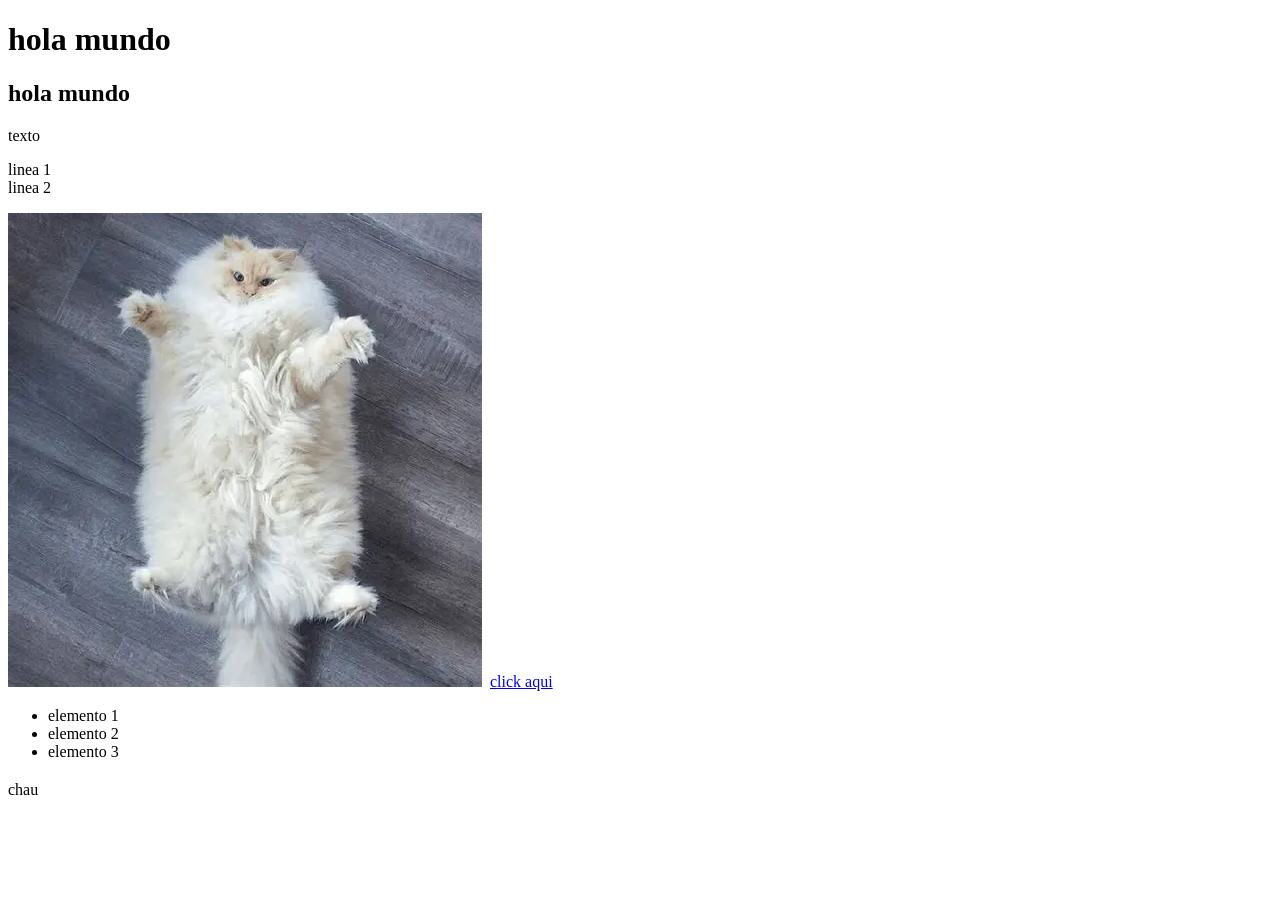
<file: index.html>
<!DOCTYPE html>
<html lang="en">
<head>
    <meta charset="UTF-8">
    <meta name="viewport" content="width=device-width, initial-scale=1.0">
    <title>mi pagina</title>
</head>
<body>
    <h1>hola mundo</h1>
    <h2>hola mundo</h2>
    <p>texto</p>
    <p>linea 1<br>linea 2</p>
    <img src="img/gatardo.jpg">
    <img> <a href="https://github.com">click aqui</a>
    <ul>
        <li>elemento 1</li>
        <li>elemento 2</li>
        <li>elemento 3</li>
    </ul>
    <p style="color: lightpink;font-size:20px;font-family: cursive;"></p>chau

</body>
</html>
</file>
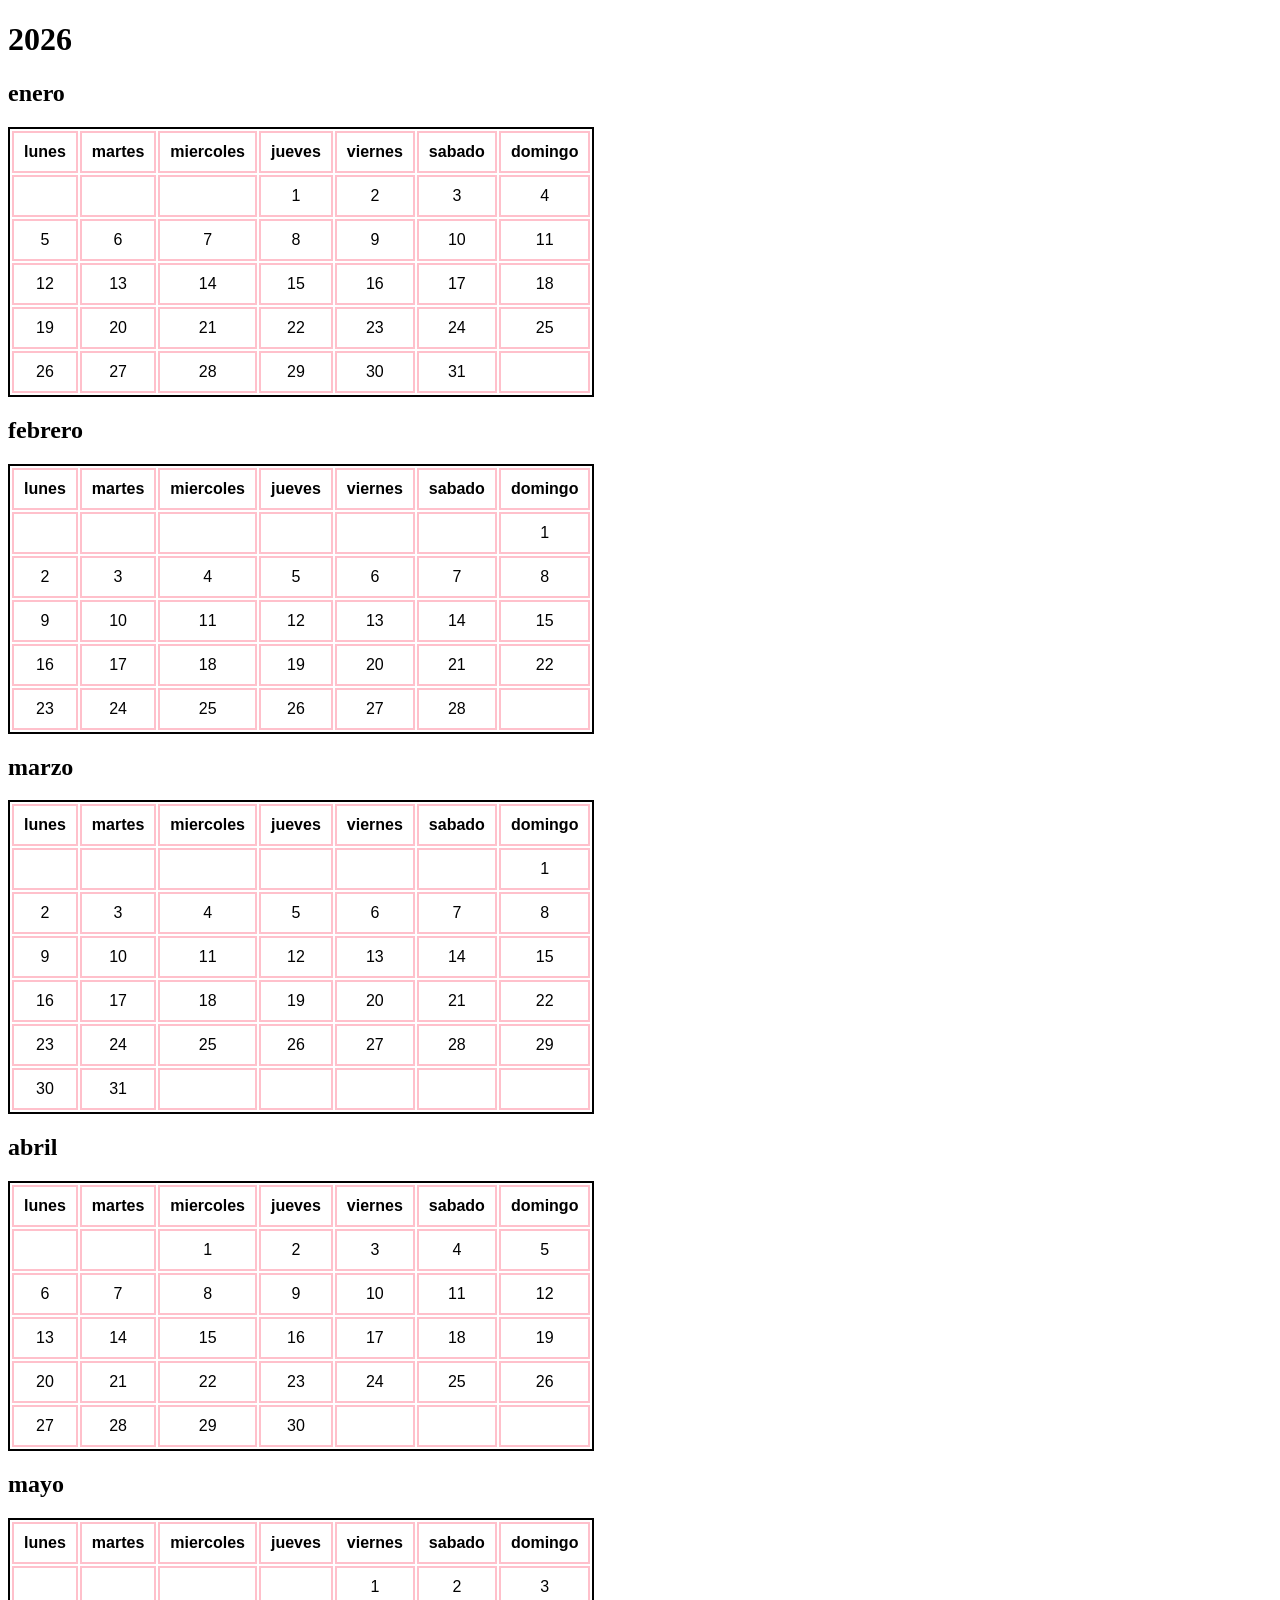
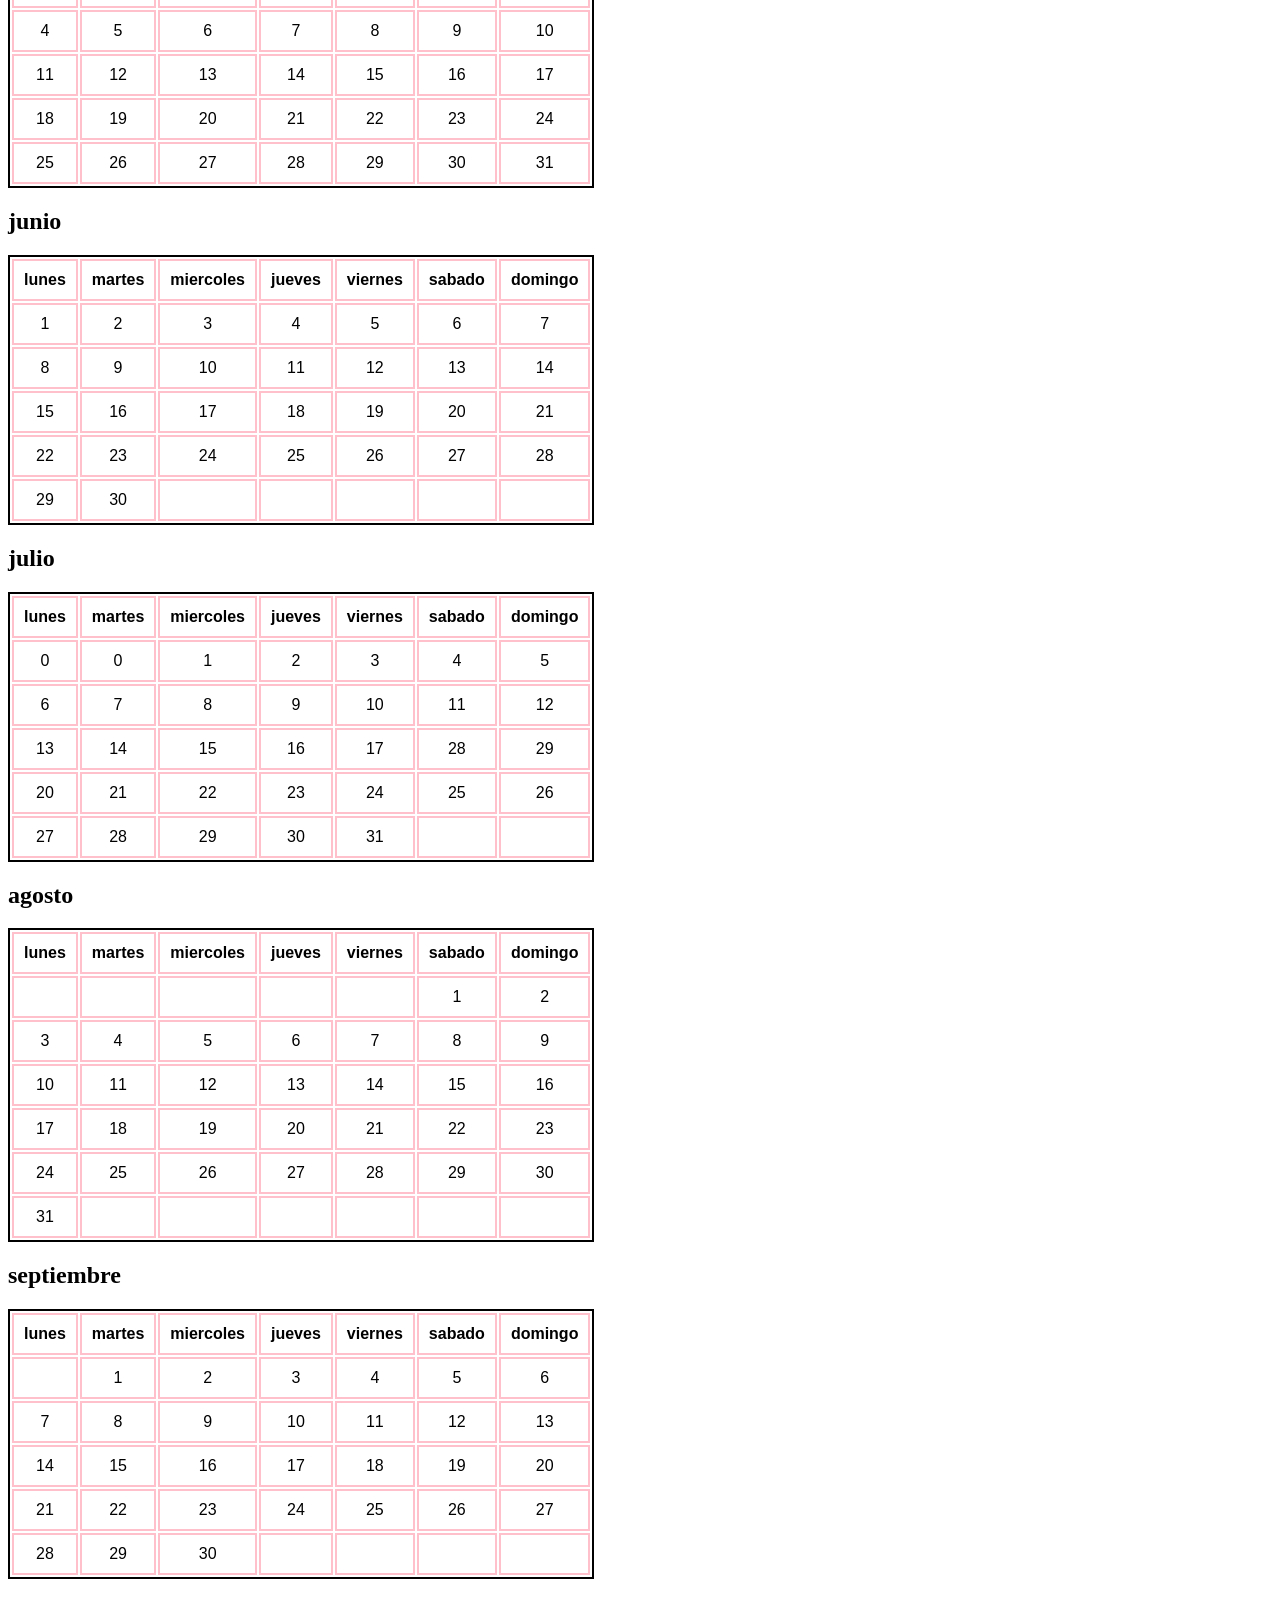
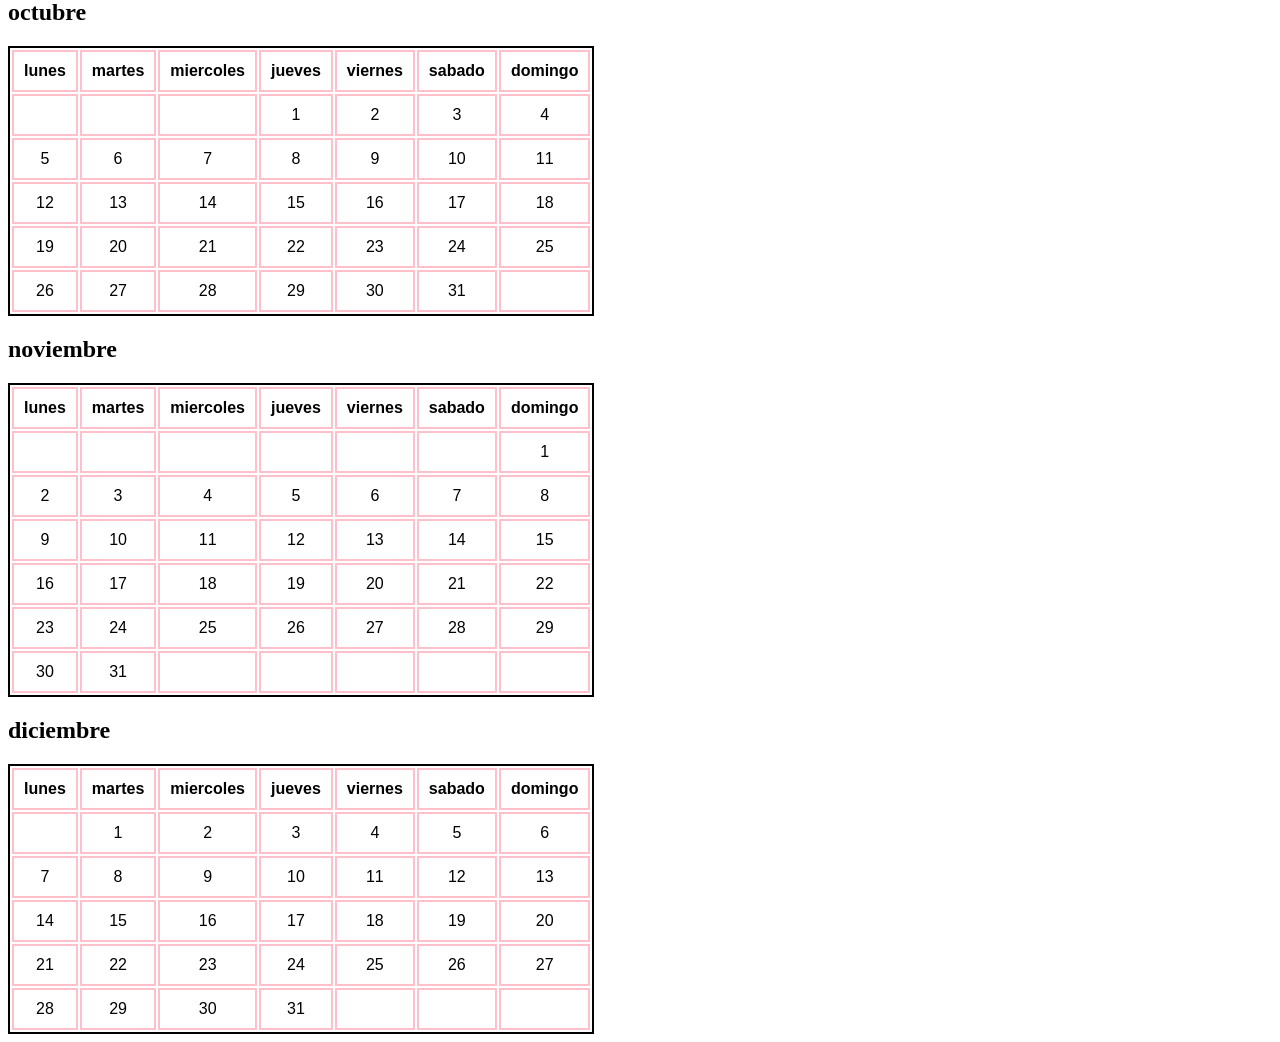
<file: calendario.html>
<!DOCTYPE html>
<html lang="en">
<head>
     <link rel="stylesheet" href="style2.css"/>
    <meta charset="UTF-8">
    <meta name="viewport" content="width=device-width, initial-scale=1.0">
    <title>Document</title>
</head>
<body>
    <h1>2026</h1>
    <h2>enero</h2>
    <table>
        <tr>
            <th>lunes</th>
            <th>martes</th>
            <th>miercoles</th>
            <th>jueves</th>
            <th>viernes</th>
            <th>sabado</th>
            <th>domingo</th>
        </tr>
        <tr>
            <td></td>
            <td></td>
            <td></td>
            <td>1</td>
            <td>2</td>
            <td>3</td>
            <td>4</td>
       </tr>
       <tr>
            <td>5</td>
            <td>6</td>
            <td>7</td>
            <td>8</td>
            <td>9</td>
            <td>10</td>
            <td>11</td>
        </tr>
        <tr>
            <td>12</td>
            <td>13</td>
            <td>14</td>
            <td>15</td>
            <td>16</td>
            <td>17</td>
            <td>18</td>
        </tr>
        <tr>
            <td>19</td>
            <td>20</td>
            <td>21</td>
            <td>22</td>
            <td>23</td>
            <td>24</td>
            <td>25</td>
        </tr>
        <tr>
            <td>26</td>
            <td>27</td>
            <td>28</td>
            <td>29</td>
            <td>30</td>
            <td>31</td>
            <td></td>
        </tr>
 </table>
 <h2>febrero</h2>
 <table>
       <tr>
            <th>lunes</th>
            <th>martes</th>
            <th>miercoles</th>
            <th>jueves</th>
            <th>viernes</th>
            <th>sabado</th>
            <th>domingo</th>
        </tr>
        <tr>
            <td></td>
            <td></td>
            <td></td>
            <td></td>
            <td></td>
            <td></td>
            <td>1</td>
       </tr>
       <tr>
            <td>2</td>
            <td>3</td>
            <td>4</td>
            <td>5</td>
            <td>6</td>
            <td>7</td>
            <td>8</td>
        </tr>
        <tr>
            <td>9</td>
            <td>10</td>
            <td>11</td>
            <td>12</td>
            <td>13</td>
            <td>14</td>
            <td>15</td>
        </tr>
        <tr>
            <td>16</td>
            <td>17</td>
            <td>18</td>
            <td>19</td>
            <td>20</td>
            <td>21</td>
            <td>22</td>
        </tr>
        <tr>
            <td>23</td>
            <td>24</td>
            <td>25</td>
            <td>26</td>
            <td>27</td>
            <td>28</td>
            <td></td>
   </table>
   <h2>marzo</h2>
    <table>
        <tr>
            <th>lunes</th>
            <th>martes</th>
            <th>miercoles</th>
            <th>jueves</th>
            <th>viernes</th>
            <th>sabado</th>
            <th>domingo</th>
        </tr>
        <tr>
            <td></td>
            <td></td>
            <td></td>
            <td></td>
            <td></td>
            <td></td>
            <td>1</td>
       </tr>
       <tr>
            <td>2</td>
            <td>3</td>
            <td>4</td>
            <td>5</td>
            <td>6</td>
            <td>7</td>
            <td>8</td>
        </tr>
        <tr>
            <td>9</td>
            <td>10</td>
            <td>11</td>
            <td>12</td>
            <td>13</td>
            <td>14</td>
            <td>15</td>
        </tr>
        <tr>
            <td>16</td>
            <td>17</td>
            <td>18</td>
            <td>19</td>
            <td>20</td>
            <td>21</td>
            <td>22</td>
        </tr>
        <tr>
            <td>23</td>
            <td>24</td>
            <td>25</td>
            <td>26</td>
            <td>27</td>
            <td>28</td>
            <td>29</td>
        </tr>
        <tr>
            <td>30</td>
            <td>31</td>
            <td></td>
            <td></td>
            <td></td>
            <td></td>
            <td></td>
        </tr>
    </table>
   <h2>abril</h2>
    <table>
        <tr>
            <th>lunes</th>
            <th>martes</th>
            <th>miercoles</th>
            <th>jueves</th>
            <th>viernes</th>
            <th>sabado</th>
            <th>domingo</th>
        </tr>
        <tr>
            <td></td>
            <td></td>
            <td>1</td>
            <td>2</td>
            <td>3</td>
            <td>4</td>
            <td>5</td>
       </tr>
       <tr>
            <td>6</td>
            <td>7</td>
            <td>8</td>
            <td>9</td>
            <td>10</td>
            <td>11</td>
            <td>12</td>
        </tr>
        <tr>
            <td>13</td>
            <td>14</td>
            <td>15</td>
            <td>16</td>
            <td>17</td>
            <td>18</td>
            <td>19</td>
        </tr>
        <tr>
            <td>20</td>
            <td>21</td>
            <td>22</td>
            <td>23</td>
            <td>24</td>
            <td>25</td>
            <td>26</td>
        </tr>
        <tr>
            <td>27</td>
            <td>28</td>
            <td>29</td>
            <td>30</td>
            <td></td>
            <td></td>
            <td></td>
        </tr>
    </table>
    <h2>mayo</h2>
    <table>
        <tr>
            <th>lunes</th>
            <th>martes</th>
            <th>miercoles</th>
            <th>jueves</th>
            <th>viernes</th>
            <th>sabado</th>
            <th>domingo</th>
        </tr>
        <tr>
            <td></td>
            <td></td>
            <td></td>
            <td></td>
            <td>1</td>
            <td>2</td>
            <td>3</td>
       </tr>
       <tr>
            <td>4</td>
            <td>5</td>
            <td>6</td>
            <td>7</td>
            <td>8</td>
            <td>9</td>
            <td>10</td>
        </tr>
        <tr>
            <td>11</td>
            <td>12</td>
            <td>13</td>
            <td>14</td>
            <td>15</td>
            <td>16</td>
            <td>17</td>
        </tr>
        <tr>
            <td>18</td>
            <td>19</td>
            <td>20</td>
            <td>21</td>
            <td>22</td>
            <td>23</td>
            <td>24</td>
        </tr>
        <tr>
            <td>25</td>
            <td>26</td>
            <td>27</td>
            <td>28</td>
            <td>29</td>
            <td>30</td>
            <td>31</td>
        </tr>
    </table>
    <h2>junio</h2>
    <table>
        <tr>
            <th>lunes</th>
            <th>martes</th>
            <th>miercoles</th>
            <th>jueves</th>
            <th>viernes</th>
            <th>sabado</th>
            <th>domingo</th>
        </tr>
        <tr>
            <td>1</td>
            <td>2</td>
            <td>3</td>
            <td>4</td>
            <td>5</td>
            <td>6</td>
            <td>7</td>
       </tr>
       <tr>
            <td>8</td>
            <td>9</td>
            <td>10</td>
            <td>11</td>
            <td>12</td>
            <td>13</td>
            <td>14</td>
        </tr>
        <tr>
            <td>15</td>
            <td>16</td>
            <td>17</td>
            <td>18</td>
            <td>19</td>
            <td>20</td>
            <td>21</td>
        </tr>
        <tr>
            <td>22</td>
            <td>23</td>
            <td>24</td>
            <td>25</td>
            <td>26</td>
            <td>27</td>
            <td>28</td>
        </tr>
        <tr>
            <td>29</td>
            <td>30</td>
            <td></td>
            <td></td>
            <td></td>
            <td></td>
            <td></td>
        </tr>
    </table>
    <h2>julio</h2>
    <table>
        <tr>
            <th>lunes</th>
            <th>martes</th>
            <th>miercoles</th>
            <th>jueves</th>
            <th>viernes</th>
            <th>sabado</th>
            <th>domingo</th>
        </tr>
        <tr>
            <td>0</td>
            <td>0</td>
            <td>1</td>
            <td>2</td>
            <td>3</td>
            <td>4</td>
            <td>5</td>
       </tr>
       <tr>
            <td>6</td>
            <td>7</td>
            <td>8</td>
            <td>9</td>
            <td>10</td>
            <td>11</td>
            <td>12</td>
        </tr>
        <tr>
            <td>13</td>
            <td>14</td>
            <td>15</td>
            <td>16</td>
            <td>17</td>
            <td>28</td>
            <td>29</td>
        </tr>
        <tr>
            <td>20</td>
            <td>21</td>
            <td>22</td>
            <td>23</td>
            <td>24</td>
            <td>25</td>
            <td>26</td>
        </tr>
        <tr>
            <td>27</td>
            <td>28</td>
            <td>29</td>
            <td>30</td>
            <td>31</td>
            <td></td>
            <td></td>
        </tr>
     </table>
        
     <h2>agosto</h2>
    <table>
        <tr>
            <th>lunes</th>
            <th>martes</th>
            <th>miercoles</th>
            <th>jueves</th>
            <th>viernes</th>
            <th>sabado</th>
            <th>domingo</th>
        </tr>
        <tr>
            <td></td>
            <td></td>
            <td></td>
            <td></td>
            <td></td>
            <td>1</td>
            <td>2</td>
       </tr>
       <tr>
            <td>3</td>
            <td>4</td>
            <td>5</td>
            <td>6</td>
            <td>7</td>
            <td>8</td>
            <td>9</td>
        </tr>
        <tr>
            <td>10</td>
            <td>11</td>
            <td>12</td>
            <td>13</td>
            <td>14</td>
            <td>15</td>
            <td>16</td>
        </tr>
        <tr>
            <td>17</td>
            <td>18</td>
            <td>19</td>
            <td>20</td>
            <td>21</td>
            <td>22</td>
            <td>23</td>
        </tr>
        <tr>
            <td>24</td>
            <td>25</td>
            <td>26</td>
            <td>27</td>
            <td>28</td>
            <td>29</td>
            <td>30</td>
        </tr>
        <tr>
            <td>31</td>
            <td></td>
            <td></td>
            <td></td>
            <td></td>
            <td></td>
            <td></td>
        </tr>
    </table>
     <h2>septiembre</h2>
    <table>
        <tr>
            <th>lunes</th>
            <th>martes</th>
            <th>miercoles</th>
            <th>jueves</th>
            <th>viernes</th>
            <th>sabado</th>
            <th>domingo</th>
        </tr>
        <tr>
            <td></td>
            <td>1</td>
            <td>2</td>
            <td>3</td>
            <td>4</td>
            <td>5</td>
            <td>6</td>
       </tr>
       <tr>
            <td>7</td>
            <td>8</td>
            <td>9</td>
            <td>10</td>
            <td>11</td>
            <td>12</td>
            <td>13</td>
        </tr>
        <tr>
            <td>14</td>
            <td>15</td>
            <td>16</td>
            <td>17</td>
            <td>18</td>
            <td>19</td>
            <td>20</td>
        </tr>
        <tr>
            <td>21</td>
            <td>22</td>
            <td>23</td>
            <td>24</td>
            <td>25</td>
            <td>26</td>
            <td>27</td>
            
        <tr>
            <td>28</td>
            <td>29</td>
            <td>30</td>
            <td></td>
            <td></td>
            <td></td>
            <td></td>
        </tr>
    </table>
    <h2>octubre</h2>
    <table>
        <tr>
            <th>lunes</th>
            <th>martes</th>
            <th>miercoles</th>
            <th>jueves</th>
            <th>viernes</th>
            <th>sabado</th>
            <th>domingo</th>
        </tr>
        <tr>
            <td></td>
            <td></td>
            <td></td>
            <td>1</td>
            <td>2</td>
            <td>3</td>
            <td>4</td>
       </tr>
       <tr>
            <td>5</td>
            <td>6</td>
            <td>7</td>
            <td>8</td>
            <td>9</td>
            <td>10</td>
            <td>11</td>
        </tr>
        <tr>
            <td>12</td>
            <td>13</td>
            <td>14</td>
            <td>15</td>
            <td>16</td>
            <td>17</td>
            <td>18</td>
        </tr>
        <tr>
            <td>19</td>
            <td>20</td>
            <td>21</td>
            <td>22</td>
            <td>23</td>
            <td>24</td>
            <td>25</td> 
        </tr>
        <tr>
            <td>26</td>
            <td>27</td>
            <td>28</td>
            <td>29</td>
            <td>30</td>
            <td>31</td>
            <td></td>
        </tr>
    </table>
     <h2>noviembre</h2>
    <table>
        <tr>
            <th>lunes</th>
            <th>martes</th>
            <th>miercoles</th>
            <th>jueves</th>
            <th>viernes</th>
            <th>sabado</th>
            <th>domingo</th>
        </tr>
        <tr>
            <td></td>
            <td></td>
            <td></td>
            <td></td>
            <td></td>
            <td></td>
            <td>1</td>
       </tr>
       <tr>
            <td>2</td>
            <td>3</td>
            <td>4</td>
            <td>5</td>
            <td>6</td>
            <td>7</td>
            <td>8</td>
        </tr>
        <tr>
            <td>9</td>
            <td>10</td>
            <td>11</td>
            <td>12</td>
            <td>13</td>
            <td>14</td>
            <td>15</td>
        </tr>
        <tr>
            <td>16</td>
            <td>17</td>
            <td>18</td>
            <td>19</td>
            <td>20</td>
            <td>21</td>
            <td>22</td>
        </tr>
        <tr>
            <td>23</td>
            <td>24</td>
            <td>25</td>
            <td>26</td>
            <td>27</td>
            <td>28</td>
            <td>29</td>
        </tr>
        <tr>
            <td>30</td>
            <td>31</td>
            <td></td>
            <td></td>
            <td></td>
            <td></td>
            <td></td>
        </tr>
    </table>
    <h2>diciembre</h2>
    <table>
        <tr>
            <th>lunes</th>
            <th>martes</th>
            <th>miercoles</th>
            <th>jueves</th>
            <th>viernes</th>
            <th>sabado</th>
            <th>domingo</th>
        </tr>
        <tr>
            <td></td>
            <td>1</td>
            <td>2</td>
            <td>3</td>
            <td>4</td>
            <td>5</td>
            <td>6</td>
       </tr>
       <tr>
            <td>7</td>
            <td>8</td>
            <td>9</td>
            <td>10</td>
            <td>11</td>
            <td>12</td>
            <td>13</td>
        </tr>
        <tr>
            <td>14</td>
            <td>15</td>
            <td>16</td>
            <td>17</td>
            <td>18</td>
            <td>19</td>
            <td>20</td>
        </tr>
        <tr>
            <td>21</td>
            <td>22</td>
            <td>23</td>
            <td>24</td>
            <td>25</td>
            <td>26</td>
            <td>27</td> 
        </tr>
        <tr>
            <td>28</td>
            <td>29</td>
            <td>30</td>
            <td>31</td>
            <td></td>
            <td></td>
            <td></td>
        </tr>
    </table>
</body>
</html>
</file>
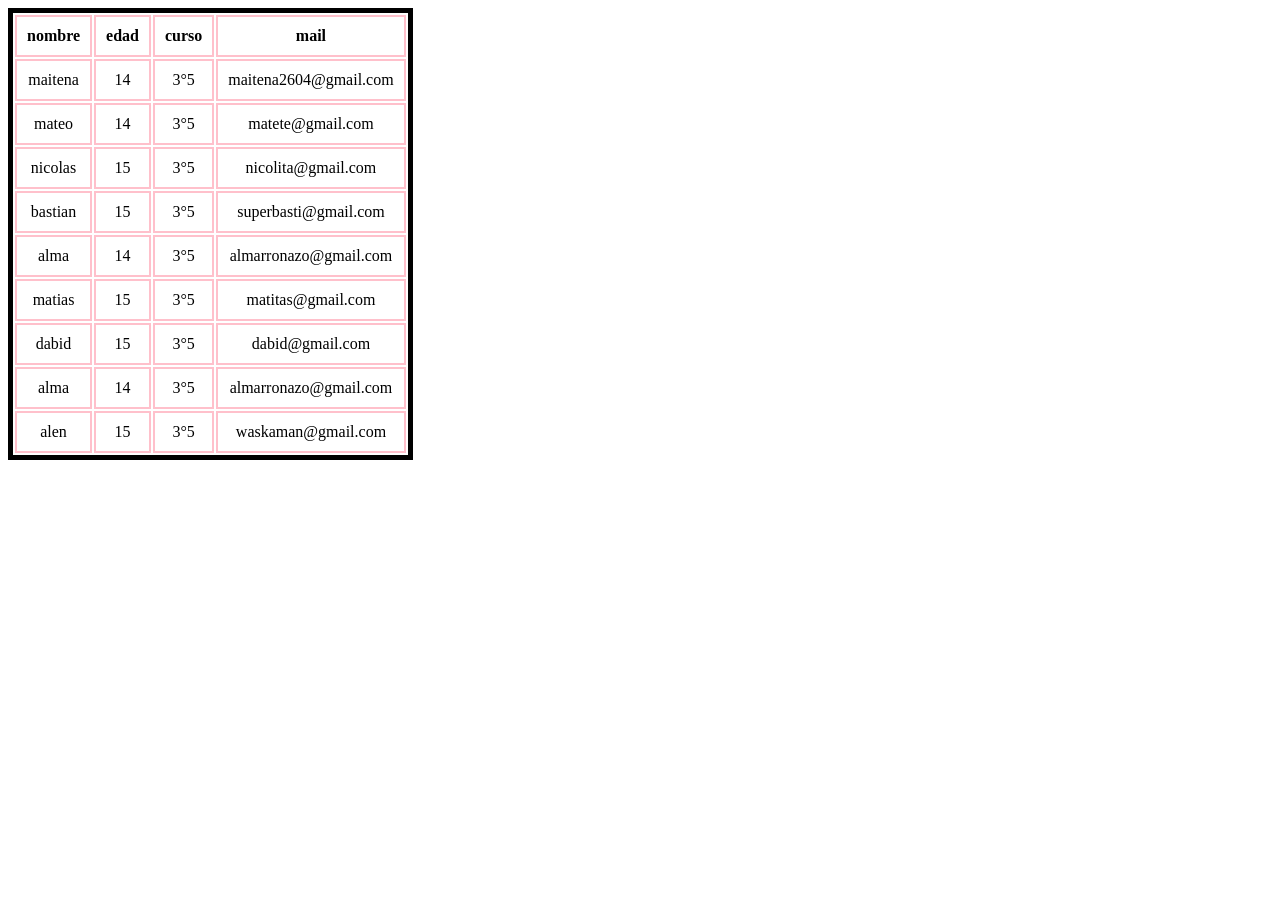
<file: index.3.html>
<!DOCTYPE html>
<html lang="en">
<head>
    <link rel="stylesheet" href="style.css"/>
    <meta charset="UTF-8">
    <meta name="viewport" content="width=device-width, initial-scale=1.0">
    <title>Document</title>
</head>
<body>
    <table> 
        <tr>
            <th>nombre</th>
            <th>edad</th>
            <th>curso</th>
            <th>mail</th>
        </tr>
        <tr>
            <td>maitena</td>
             <td>14</td>
            <td>3°5</td>
            <td>maitena2604@gmail.com</td>
        </tr>
        <tr>
            <td>mateo</td>
             <td>14</td>
            <td>3°5</td>
            <td>matete@gmail.com</td>
        </tr>
        <tr>
            <td>nicolas</td>
             <td>15</td>
            <td>3°5</td>
            <td>nicolita@gmail.com</td>
        </tr>
        <tr>
            <td>bastian</td>
             <td>15</td>
            <td>3°5</td>
            <td>superbasti@gmail.com</td>
        </tr>
        <tr>
            <td>alma</td>
             <td>14</td>
            <td>3°5</td>
            <td>almarronazo@gmail.com</td>
        </tr>
        <tr>
            <td>matias</td>
             <td>15</td>
            <td>3°5</td>
            <td>matitas@gmail.com</td>
        </tr>
        <tr>
            <td>dabid</td>
             <td>15</td>
            <td>3°5</td>
            <td>dabid@gmail.com</td>
        </tr>
        <tr>
            <td>alma</td>
             <td>14</td>
            <td>3°5</td>
            <td>almarronazo@gmail.com</td>
        </tr>
        <tr>
            <td>alen</td>
             <td>15</td>
            <td>3°5</td>
            <td>waskaman@gmail.com</td>
        </tr>
    </table>

</body>
</html>
</file>
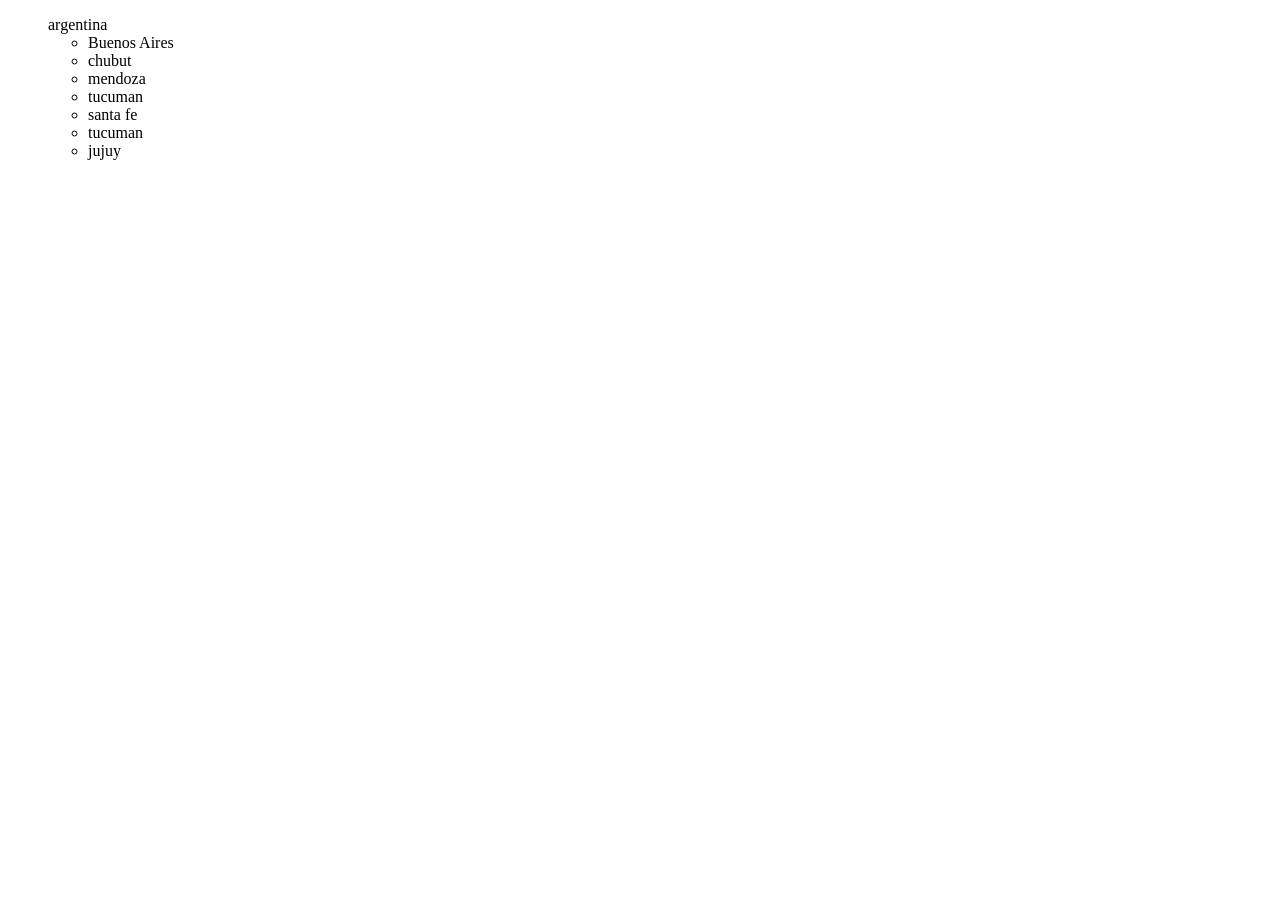
<file: index2.html>
<!DOCTYPE html>
<html lang="en">
<head>
    <meta charset="UTF-8">
    <meta name="viewport" content="width=, initial-scale=1.0">
    <title>Document</title>
</head>
<body>
    <ol>
        <il>argentina</il>
        <ul>  
            <li>Buenos Aires</li>
            <li>chubut</li>
            <li> mendoza</li>
            <li>tucuman</li>
            <li>santa fe</li>
            <li>tucuman</li>
            <li>jujuy</li>
        
        </ul>
    </ol>
</body>
</html>
</file>
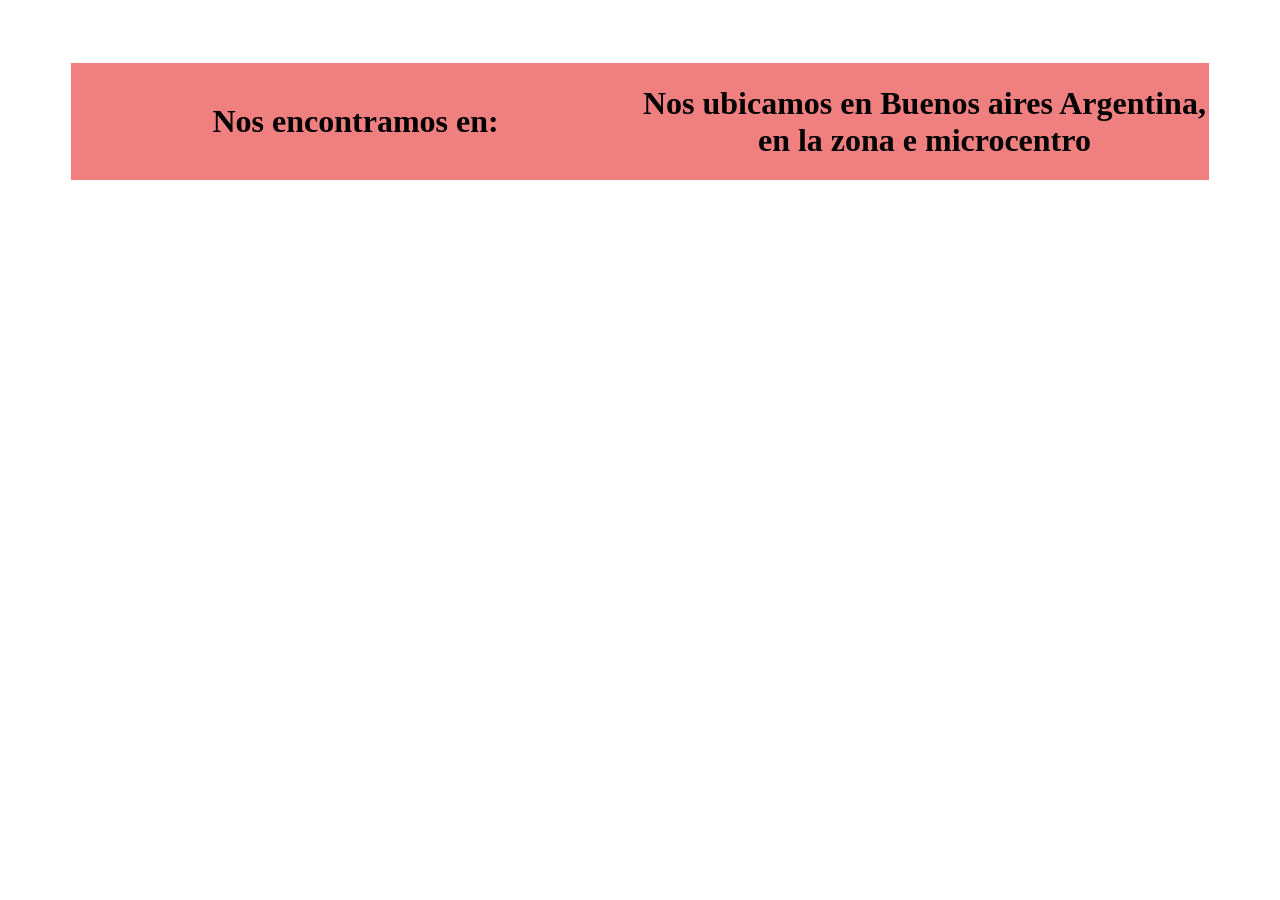
<file: Tp N°1/donde encontrarnos.html>
<!DOCTYPE html>
<html lang="en">
<head>
    <meta charset="UTF-8">
    <meta name="viewport" content="width=device-width, initial-scale=1.0">
    <title>Document</title>
     <link rel="stylesheet" href="style.css">
</head>
<body>
    <div class="contenedor"> 
    <h1>Nos encontramos en:</h1>
    <h1>Nos ubicamos en Buenos aires Argentina, en la zona e microcentro</h1>
</body>
</html>
</file>
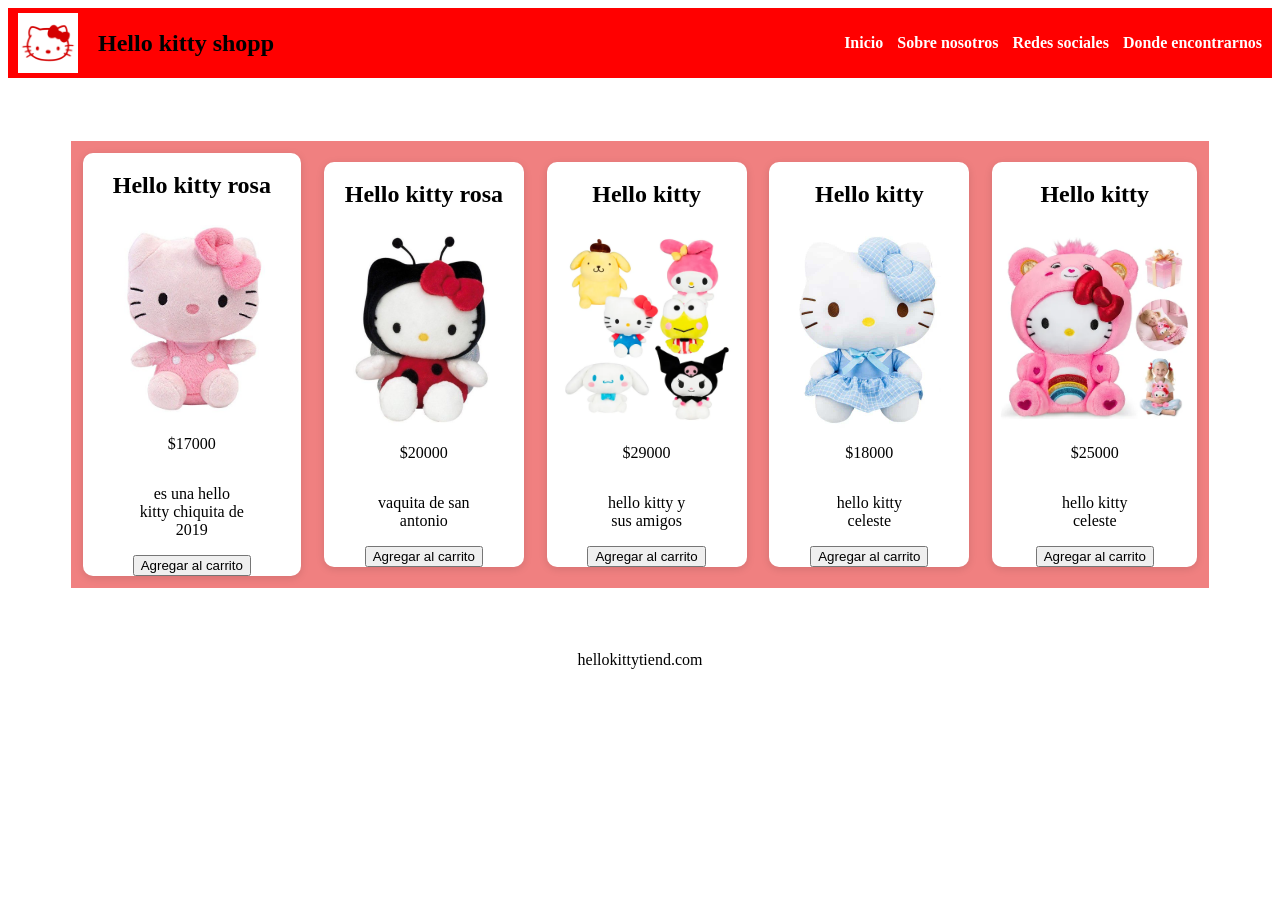
<file: Tp N°1/index4.html>
<!DOCTYPE html>
<html lang="en">

<head>
    <meta charset="UTF-8">
    <meta name="viewport" content="width=device-width, initial-scale=1.0">
    <title>Document</title>
    <link rel="stylesheet" href="style.css">
</head>

<body>
    <header>
        <div class="logo">
            <img src="icon-icons.ico">
            <h2>Hello kitty shopp</h2>
        </div>
        <nav>
            <a href="index4.html">Inicio</a>
            <a href="sobre nosotros.html">Sobre nosotros</a>
            <a href="Redes sociales.html">Redes sociales</a>
            <a href="donde encontrarnos.html">Donde encontrarnos</a>
        </nav>
    </header>
    <div class="contenedor">
        <div class="card">

            <h2>Hello kitty rosa</h2>
            <img src="hellokitty6.avif">
            <p>$17000</p>
            <p>es una hello kitty chiquita de 2019</p>
            <button class="btn-add">Agregar al carrito</button>

        </div>
   
    <div class="card">

        <h2>Hello kitty rosa</h2>
        <img src="hellokitty4.png">
        <p>$20000</p>
        <p> vaquita de san antonio</p>
        <button class="btn-add">Agregar al carrito</button>

    </div>
     <div class="card">

        <h2>Hello kitty </h2>
        <img src="hellokitty8.avif">
        <p>$29000</p>
        <p> hello kitty y sus amigos</p>
        <button class="btn-add">Agregar al carrito</button>
     </div>
    <div class="card">
        <h2>Hello kitty</h2>
        <img src="hellokitty2.png">
        <p>$18000</p>
        <p>hello kitty celeste</p>
        <button class="btn-add">Agregar al carrito</button>
    </div>
     <div class="card">
        <h2>Hello kitty</h2>
        <img src="hellokitty9.avif">
        <p>$25000</p>
        <p>hello kitty celeste</p>
        <button class="btn-add">Agregar al carrito</button>
    </div>
    </div>
    <footer>
        <p>hellokittytiend.com</p>

    </footer>
</body>

</html>
</file>
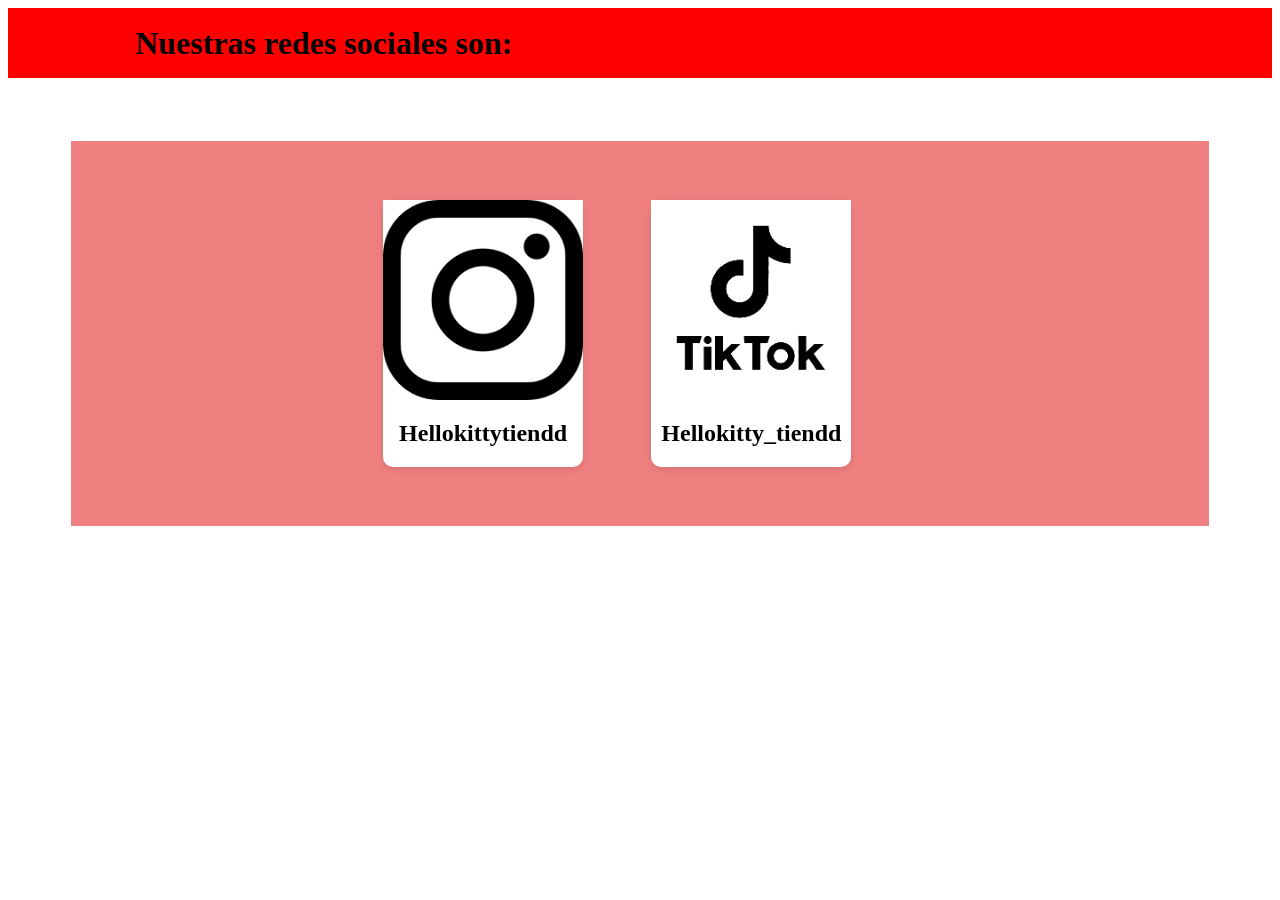
<file: Tp N°1/Redes sociales.html>
<!DOCTYPE html>
<html lang="en">
<head>
    <meta charset="UTF-8">
    <meta name="viewport" content="width=device-width, initial-scale=1.0">
    <title>Document</title>
     <link rel="stylesheet" href="style.css">
</head>
<body>
    <header>
<h1>Nuestras redes sociales son:</h1>
        </header>
    <div class="contenedor">
        <div class="card">
             <img src="intas.png">
            <h2>Hellokittytiendd</h2>
        </div>
    <div class="contenedor">
        <div class="card">
             <img src="ima.png">
            <h2>Hellokitty_tiendd</h2>
        </div>  
    
</body>
</html>
</file>
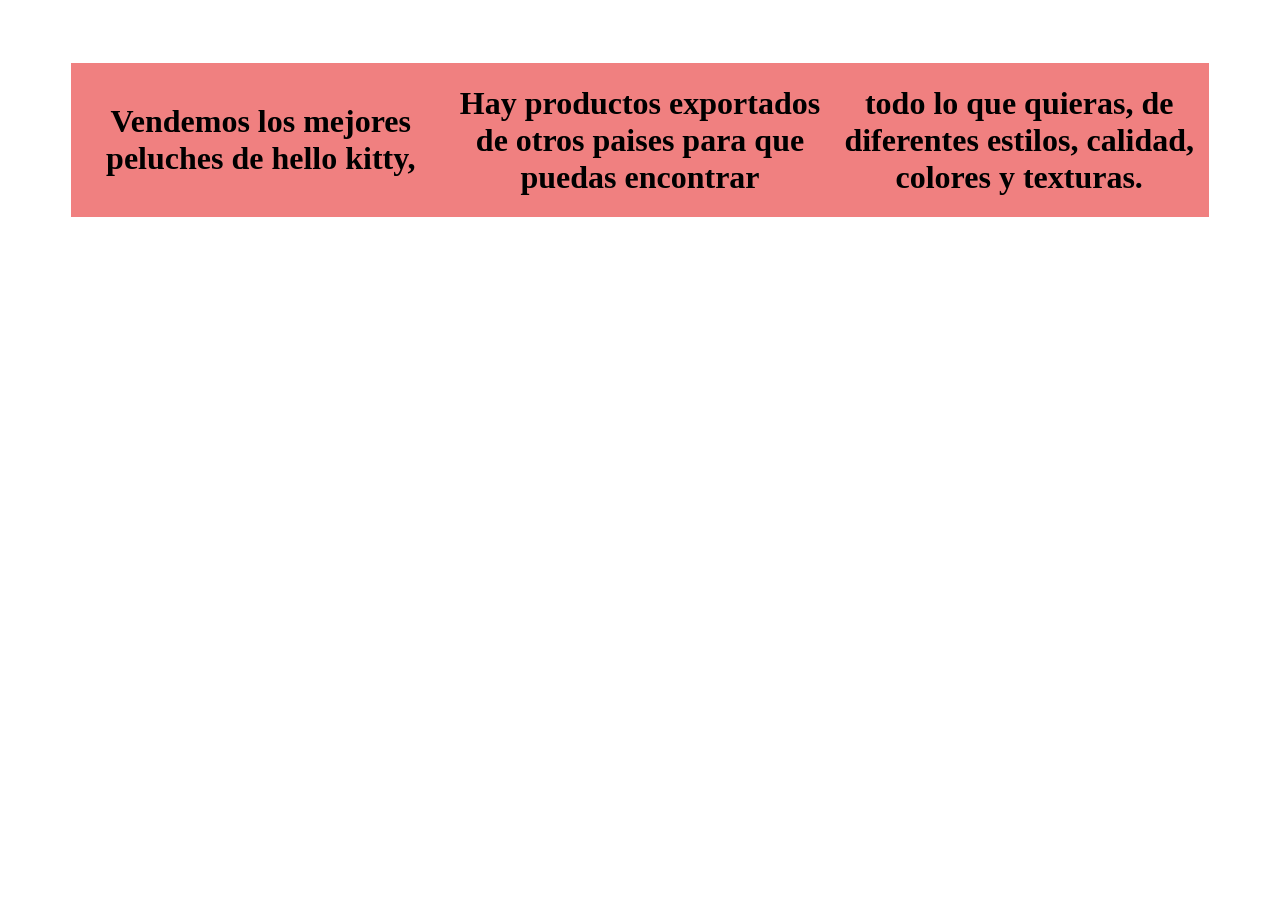
<file: Tp N°1/sobre nosotros.html>
<!DOCTYPE html>
<html lang="en">
<head>
    <meta charset="UTF-8">
    <meta name="viewport" content="width=device-width, initial-scale=1.0">
    <title>Document</title>
     <link rel="stylesheet" href="style.css">
</head>
<body>
     <div class="contenedor"> 

    <h1>Vendemos los mejores peluches de hello kitty,</h1>
    <h1>Hay productos exportados de otros paises para que puedas encontrar </h1>
    <h1>todo lo que quieras, de diferentes estilos, calidad, colores y texturas.</h1>
        </div>   
</div>
</body>
</html>
</file>
<file: style2.css>
table{
    border:2px solid black;
    font-family:Arial, Helvetica, sans-serif;
}
tr,th,td{
    border:2px solid pink;
    text-align: center;
    padding: 10px;
}
</file>
<file: style.css>
table{
    border:5px solid black;
    font-family:cursive;
}
tr,th,td{
    border:2px solid pink;
    text-align: center;
    padding: 10px;
}
</file>
<file: Tp N°1/style.css>
.contenedor {
    background-color: lightcoral;
    display: flex;
    justify-content: center;
    align-items: center;
    text-align: center;
    margin: 5%;
}

.contenedor p,
h1 {
    width: 50%;
    text-align: center;
}

header {
    display: flex;
    height: 70px;
    background-color: red;
    justify-content: space-between;
    align-items: center;
}

.logo {
    display: flex;
    align-items: center;
}

.logo img {
    height: 60px;
    margin-left: 10px;
    margin-right: 20px;
}

nav a {
    font-weight: bold;
    padding-right: 10px;
    text-decoration: none;
    color: white;
}

h2 {
    color: rgb(0, 0, 0);
}

.card {
    background: white;
    border-radius: 10px;
    box-shadow: 0 2px 8px rgba(0, 0, 0, 0.12);
    text-align: center;
    align-items: center;
    display: flex;
    flex-direction: column;
    margin: 1%;
}

.card img {
    height: 200px;
}

.card-body {
    padding: 5px;
    display: flex;
    align-items: center;
    flex-direction: column;
    justify-content: center;
    text-align: center;
}

footer {
    text-align: center;
}

.card:hover {
    transform: translateY(-4px);
    box-shadow: 0 6px 16px rgba(0, 0, 0, 0.12);
    align-items: center;
}

h3 {
    text-align: center;
}

h1 {
    text-align: center;
}

h2 {
    text-align: center;
}

h3 {
    color: rgb(224, 102, 102);
}
</file>
